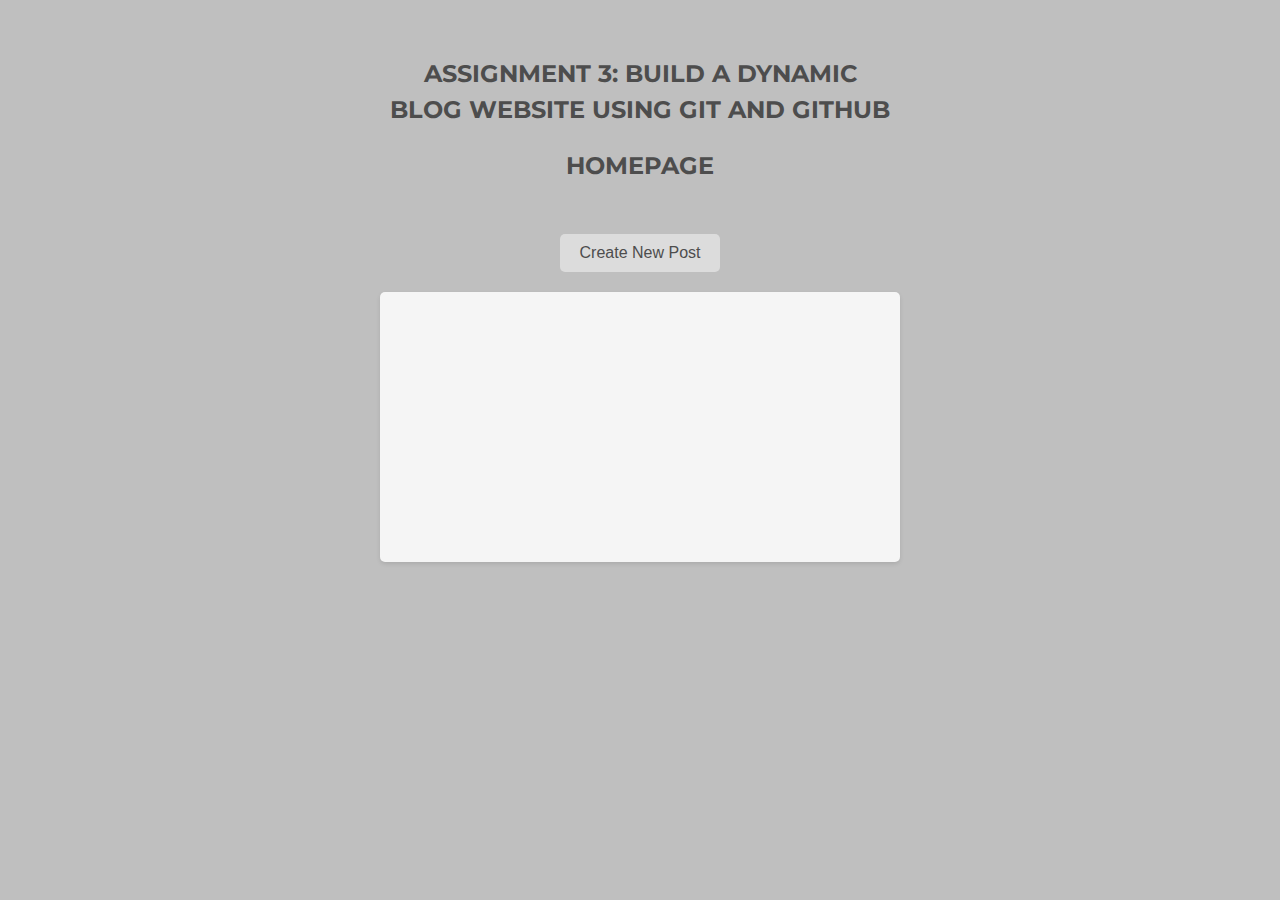
<file: index.html>
<!DOCTYPE html>
<html lang="en">
<head>
  <meta charset="UTF-8">
  <meta name="viewport" content="width=device-width, initial-scale=1.0">
  <title>Assignment 3: Build a Dynamic Blog Website Using Git and GitHub</title>
  <link rel="stylesheet" href="styles/style.css">
  <link href="https://fonts.googleapis.com/css2?family=Montserrat:wght@400;700&display=swap" rel="stylesheet">
  <script src="src/script.js" defer></script>
</head>
<body>

  <!-- Header -->
  <section class="header">
      <h1>Assignment 3: Build a Dynamic Blog Website Using Git and GitHub</h1>
      <h2>Homepage</h2>
  </section>

  <!-- Create Post -->
  <section class="create-post">
      <button type="button" id="createPostBtn" class="button">Create New Post</button>
  </section> 

  <!-- Post List -->
  <section class="posts-list">
      <ul id="postsList"></ul>
  </section>

</body>
</html>
</file>
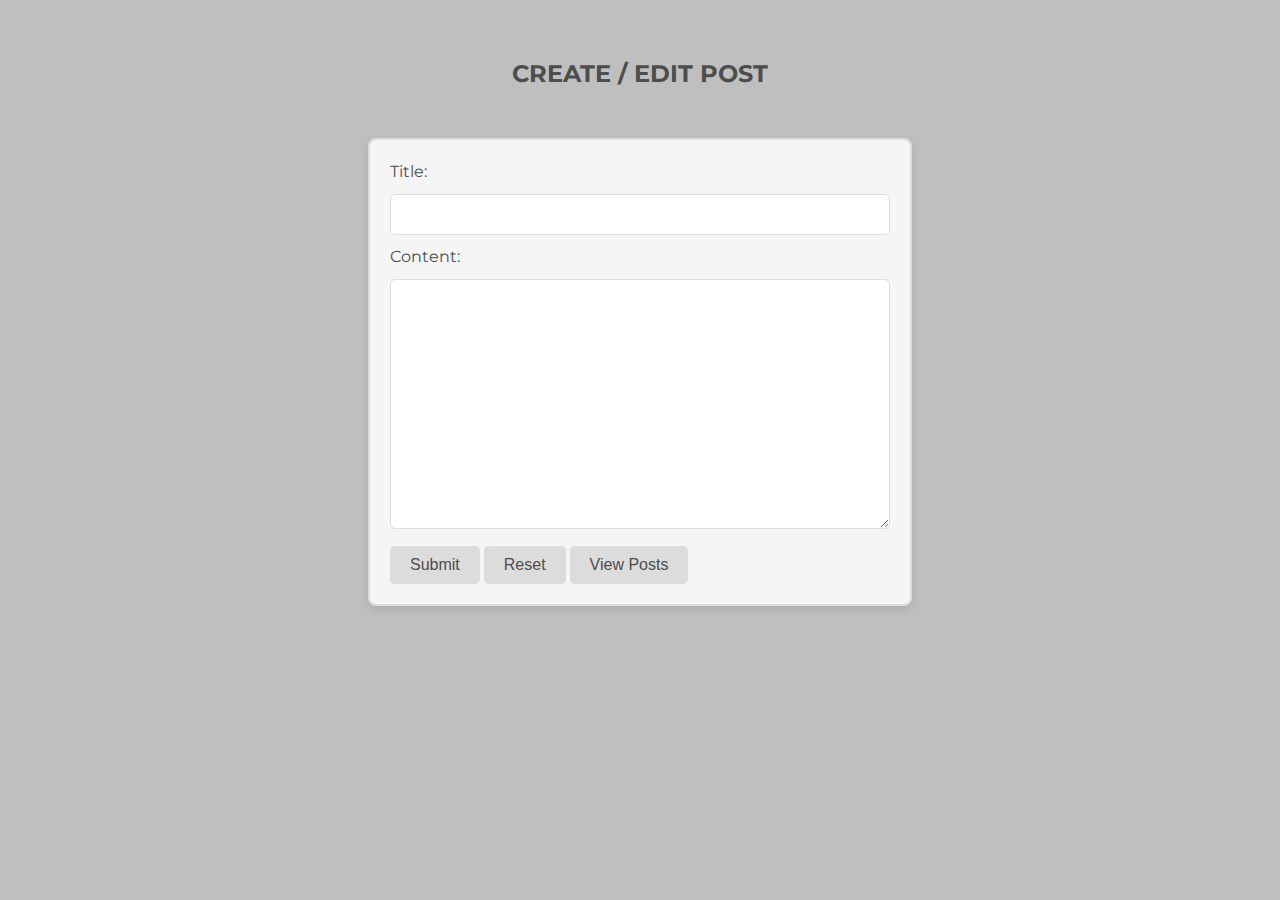
<file: new-post.html>
<!DOCTYPE html>
<html lang="en">
<head>
  <meta charset="UTF-8">
  <meta name="viewport" content="width=device-width, initial-scale=1.0">
  <title>New Post</title>
  <link rel="stylesheet" href="styles/style.css">
  <link href="https://fonts.googleapis.com/css2?family=Montserrat:wght@400;700&display=swap" rel="stylesheet">
  <script src="src/script.js" defer></script>
</head>
<body>

  <!-- Header -->
  <section class="header">
      <h1>Create / Edit Post</h1>
  </section>

  <!-- New Post Form -->
  <section class="newPost">
      <form id="postForm" method="POST">
          <label for="postTitle">Title:</label>
          <input type="text" id="postTitle" name="title" required>
      
          <label for="postContent">Content:</label>
          <textarea id="postContent" name="content" required></textarea>
      
          <button type="submit" class="button">Submit</button>
          <button type="reset" class="button">Reset</button>
          <button type="button" id="viewBtn" class="button">View Posts</button>        
      </form>
  </section>

</body>
</html>
</file>
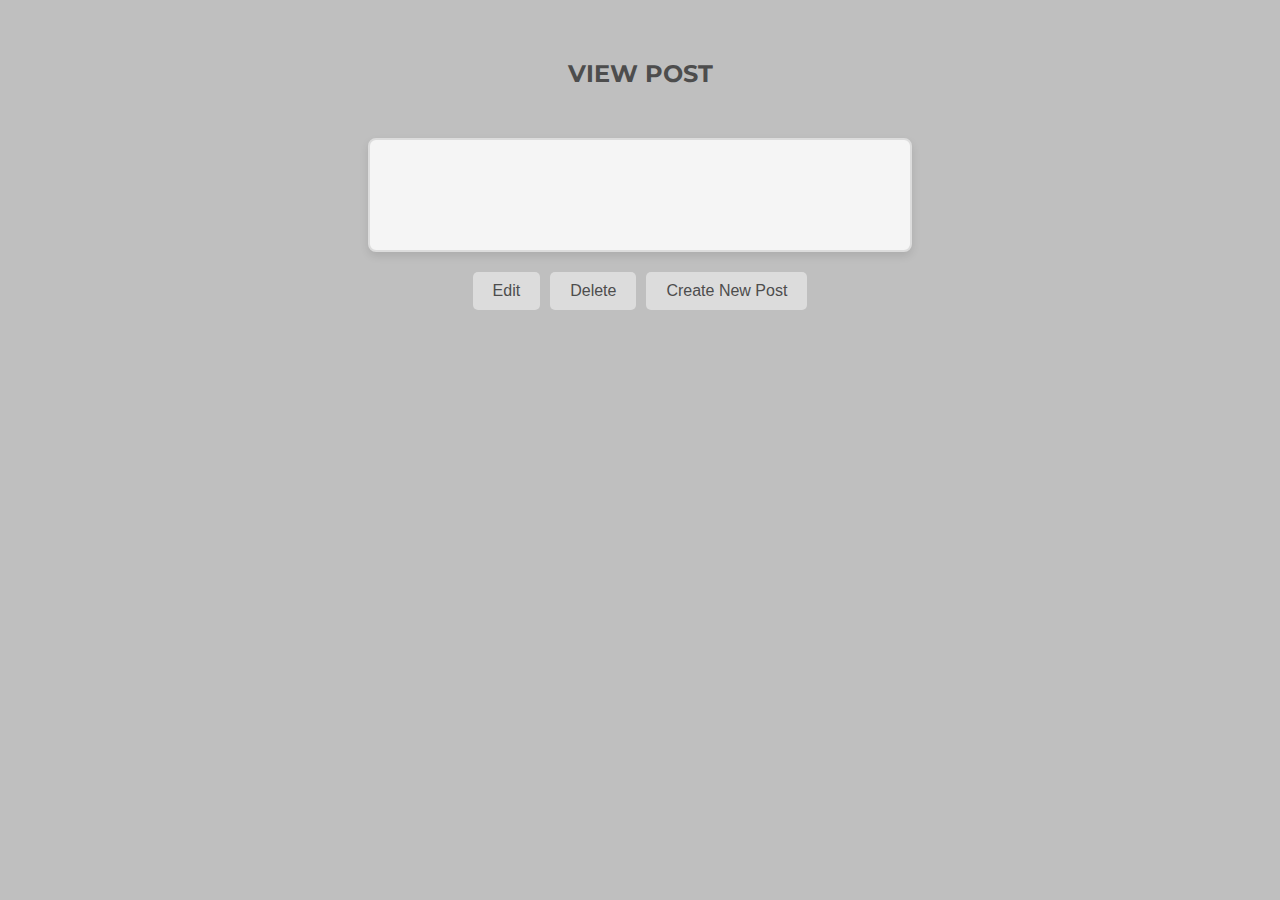
<file: post.html>
<!DOCTYPE html>
<html lang="en">
<head>
  <meta charset="UTF-8">
  <meta name="viewport" content="width=device-width, initial-scale=1.0">
  <title>View Post</title>
  <link rel="stylesheet" href="styles/style.css">
  <link href="https://fonts.googleapis.com/css2?family=Montserrat:wght@400;700&display=swap" rel="stylesheet">
  <script src="src/script.js" defer></script>
</head>
<body>
  
  <!-- Header -->
  <section class="header">
      <h1>View Post</h1>
  </section>

  <!-- Post Display Section -->
  <section class="post">
      <h3 id="postTitleDisplay"></h3>
      <p id="postContentDisplay"></p>
  </section>

  <!-- Actions Section -->
  <section class="actions">
      <button type="button" id="editBtn" class="button">Edit</button>
      <button type="button" id="deleteBtn" class="button">Delete</button>
      <button type="button" id="createPostBtn" class="button">Create New Post</button>
  </section>
  
</body>
</html>
</file>
<file: styles/style.css>
:root {
    --primary-color: #f5f5f5;
    --secondary-color: #dcdcdc;
    --background-color: #bfbfbf;
    --text-color: #4d4d4d;
    --font-family: 'Montserrat', sans-serif;
    --dark-color: #333;

    --font-size: 16px;
    --font-size-large: 24px;
    --font-size-small: 12px;
    --font-weight: 400;
    --font-weight-bold: 700;
    --line-height: 1.5;
}

body {
    margin: 10px;
    padding: 10px;
    font-family: var(--font-family);
    font-size: var(--font-size);
    line-height: var(--line-height);
    color: var(--text-color);
    background-color: var(--background-color);
}

h1, h2 {
    font-family: var(--font-family);
    color: var(--text-color);
    text-transform: uppercase;
}

h1 {
    font-size: var(--font-size-large);
    font-weight: var(--font-weight-bold);
    text-align: center;
}

.header {
    width: 500px;
    padding: 10px;
    margin: 10px auto;
    /* border: 3px solid var(--dark-color); */
    border-radius: 5px;
    text-align: center;
    font-size: medium;
    color: var(--text-color);
}

/* Homepage (index.html) */
.create-post {
    width: 800px;
    text-align: center;
    margin: 20px auto;
}

.create-post-button {
    display: block;
    margin: 10px auto;
    padding: 10px;
    background-color: var(--primary-color);
    border-radius: 5px;
    box-shadow: 0 2px 4px rgba(0, 0, 0, 0.1);
    transition: background-color 0.3s ease;
    width: 150px;
    text-align: center;
}

posts-list {
    width: 600px;
    padding: 20px;
}

.posts-list ul {
    list-style-type: none;
    padding: 0;
    margin: 0;
}

.posts-list ul li {
    background-color: var(--primary-color);
    padding: 15px;
    margin: 10px 0;
    border: 1px solid var(--secondary-color);
    border-radius: 5px;
    box-shadow: 0 2px 4px rgba(0, 0, 0, 0.1);
    text-align: center;
}

.posts-list a {
    text-decoration: none;
    color: var(--text-color);
    display: block;
    cursor: pointer;
}

.posts-list a:hover {
    background-color: transparent;
}

/* Create Post Form (new-post.html) */
.newPost {
    display: flex;
    flex-direction: column;
    justify-content: center;
    align-items: center;
    margin: 20px auto;
    padding: 20px;
    width: 500px;
    background-color: var(--primary-color);
    border: 2px solid var(--secondary-color);
    border-radius: 8px;
    box-shadow: 0 4px 8px rgba(0, 0, 0, 0.1);
}

.newPost input[type="text"],
.newPost textarea {
    width: 100%;
    padding: 10px;
    margin: 10px 0;
    border: 1px solid var(--secondary-color);
    border-radius: 5px;
    font-size: var(--font-size);
    font-family: var(--font-family);
    box-sizing: border-box;
}

#postContent {
    min-height: 250px;
    width: 100%;
    box-sizing: border-box;
}

/* Post Page (post.html) */
.post {
    display: flex;
    flex-direction: column;
    justify-content: center;
    align-items: center;
    margin: 20px auto;
    padding: 20px;
    width: 500px;
    background-color: var(--primary-color);
    border: 2px solid var(--secondary-color);
    border-radius: 8px;
    box-shadow: 0 4px 8px rgba(0, 0, 0, 0.1);
    word-break: break-all;
}

.post input[type="text"],
.post textarea {
    width: 100%;
    padding: 10px;
    margin: 10px 0;
    border: 1px solid var(--secondary-color);
    border-radius: 5px;
    font-size: var(--font-size);
    font-family: var(--font-family);
    box-sizing: border-box;
}

.actions{
    display: flex;
    justify-content: center;
    margin-top: 20px;
    gap: 10px;
}

/* Button styling */
.button {
    padding: 10px 20px;
    background-color: var(--secondary-color);
    color: var(--text-color);
    border: none;
    border-radius: 5px;
    font-size: var(--font-size);
    cursor: pointer;
    transition: background-color 0.3s ease;
}
  
.button:hover {
    background-color: var(--background-color);
}
  
.posts-list {
    display: block;
    margin: 10px auto;
    padding: 10px;
    background-color: var(--primary-color);
    border-radius: 5px;
    box-shadow: 0 2px 4px rgba(0, 0, 0, 0.1);
    transition: background-color 0.3s ease;
    width: 500px;
    min-height: 250px;
    text-align: center;
}

/* Responsive Styling */

/* Phones */
@media (max-width: 600px) {
    .header,
    .create-post,
    .newPost,
    .post,
    .posts-list {
      width: 90%;
      margin: 10px auto;
      padding: 10px;
    }
  
    .create-post-button,
    .button {
      width: 100%;
      padding: 12px;
      margin: 5px auto;
    }
  
    h1 {
      font-size: 20px;
    }
  
    body {
      font-size: 14px;
    }
  }
  
  /* Tablets */
  @media (min-width: 601px) and (max-width: 1024px) {
    .header,
    .create-post,
    .newPost,
    .post,
    .posts-list {
      width: 90%;
      margin: 15px auto;
      padding: 15px;
    }
  
    .create-post-button,
    .button {
      width: 200px;
    }
  
    h1 {
      font-size: 22px;
    }
  }
</file>
